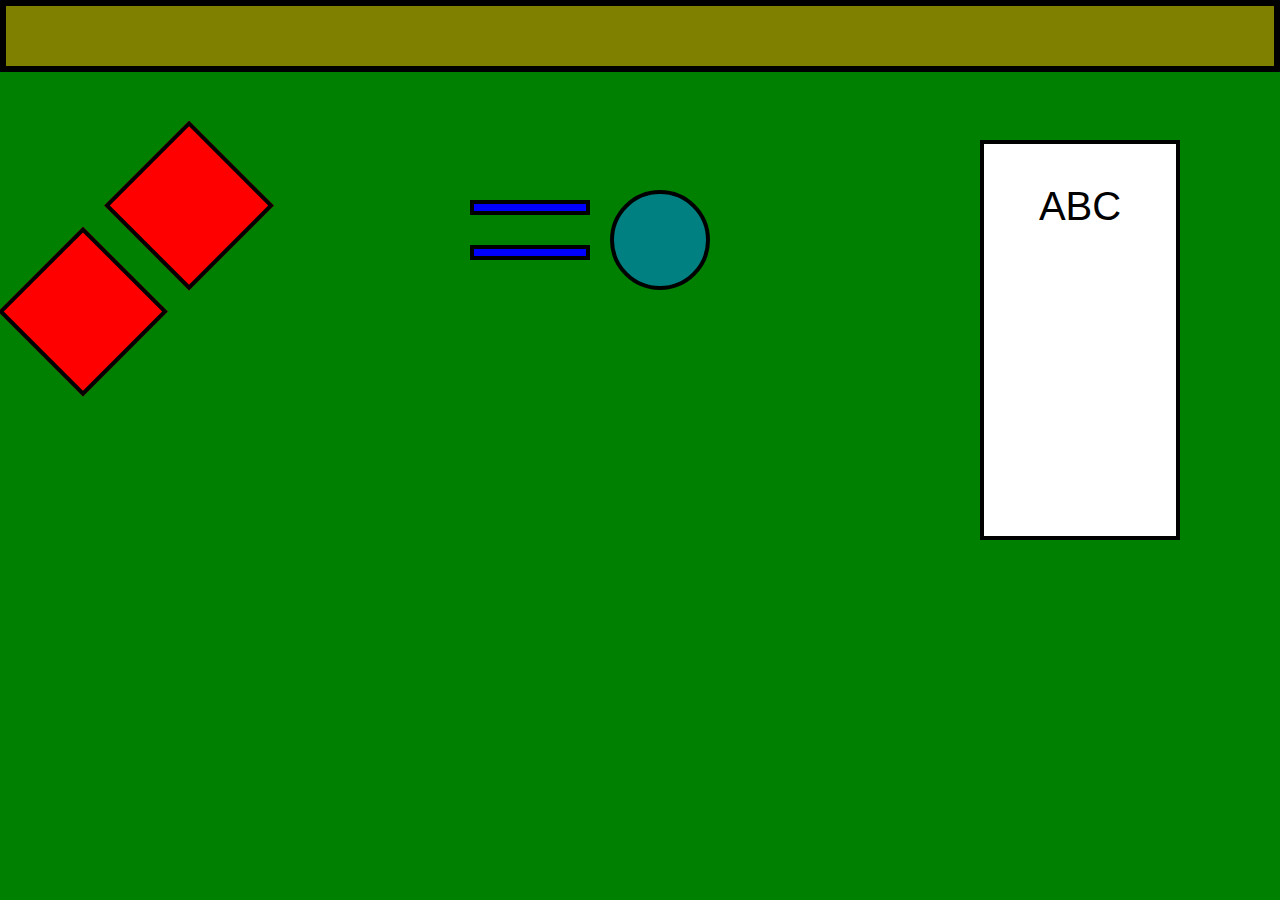
<file: index.html>
<!DOCTYPE html>
<html>
  <head>
    <title>Simple website</title>
    <meta charset="UTF-8" />
    <meta name="viewport" content="width=device-width, initial-scale=1.0" />
    <link rel="stylesheet" href="./style.css" />
  </head>

  <body>
    <div class="content">
      <div class="bar-container">
        <div class="bar"></div>
      </div>

      <div class="diamond-container">
        <div class="diamond"></div>
        <div class="diamond"></div>
      </div>

      <div class="figure-container">
        <div class="stripe-container">
          <div class="stripe"></div>
          <div class="stripe"></div>
        </div>
        <div class="circle-container">
          <div class="circle"></div>
        </div>
      </div>

      <div class="rectangle-container">
        <div class="rectangle"><p>ABC</p></div>
      </div>
    </div>
  </body>
</html>
</file>
<file: style.css>
:root {
  --bar: #808000;
  --diamond: #ff0000;
  --stripe: #0000ff;
  --circle: #008080;
  --background: #008000;
  --blue-rectangle: #0000ff;
  --red-rectangle: #c83737;
  --white-rectangle: #ffffff;
}

body {
  margin: 0;
  padding: 0;
  background-color: var(--background);
}

* {
  box-sizing: border-box;
}

.content {
  display: grid;
  grid-template-areas:
    "bar      bar     bar"
    "diamonds figures rectangle"
    ".        .       rectangle";
  grid-template-rows: 100px 1fr 1fr;
  grid-template-columns: 1fr 1fr 1fr;
  grid-gap: 40px;
  height: 98vh;
  width: 100%;
  font-family: sans-serif;
  font-size: 2.5rem;
}

.bar-container {
  grid-area: bar;
}

.bar {
  padding: 30px;
  border: 6px solid black;
  background-color: var(--bar);
}

.diamond-container {
  grid-area: diamonds;
  display: flex;
  padding: 30px;
  transform: rotate(-45deg);
}

.diamond {
  width: 120px;
  height: 120px;
  margin-left: 30px;
  border: 4px solid black;
  background-color: var(--diamond);
}

.figure-container {
  grid-area: figures;
  display: flex;
  padding: 30px;
}

.stripe {
  width: 120px;
  height: 15px;
  margin-top: 30px;
  border: 4px solid black;
  background-color: var(--stripe);
}

.circle-container {
  padding: 20px;
}

.circle {
  width: 100px;
  height: 100px;
  border-radius: 50%;
  border: 4px solid black;
  background-color: var(--circle);
}

.rectangle-container {
  grid-area: rectangle;
  display: flex;
  justify-content: center;
}

.rectangle {
  display: flex;
  justify-content: center;
  width: 200px;
  height: 400px;
  border: 4px solid black;
  background-color: var(--white-rectangle);
}

@media all and (max-width: 900px) {
  .content {
    grid-template-areas:
      "bar      bar"
      "diamonds rectangle"
      "figures  rectangle";
    grid-template-rows: 1fr 1fr;
    grid-template-columns: 1fr 1fr;
  }

  .rectangle {
    background-color: var(--red-rectangle);
  }
}

@media all and (max-width: 583px) {
  .content {
    grid-template-areas:
      "bar"
      "diamonds"
      "figures"
      "rectangle"
      "rectangle";
    grid-template-rows: 50px, repeat(4, 1fr);
    grid-template-columns: 1fr;
  }

  .rectangle {
    background-color: var(--blue-rectangle);
  }
}
</file>
